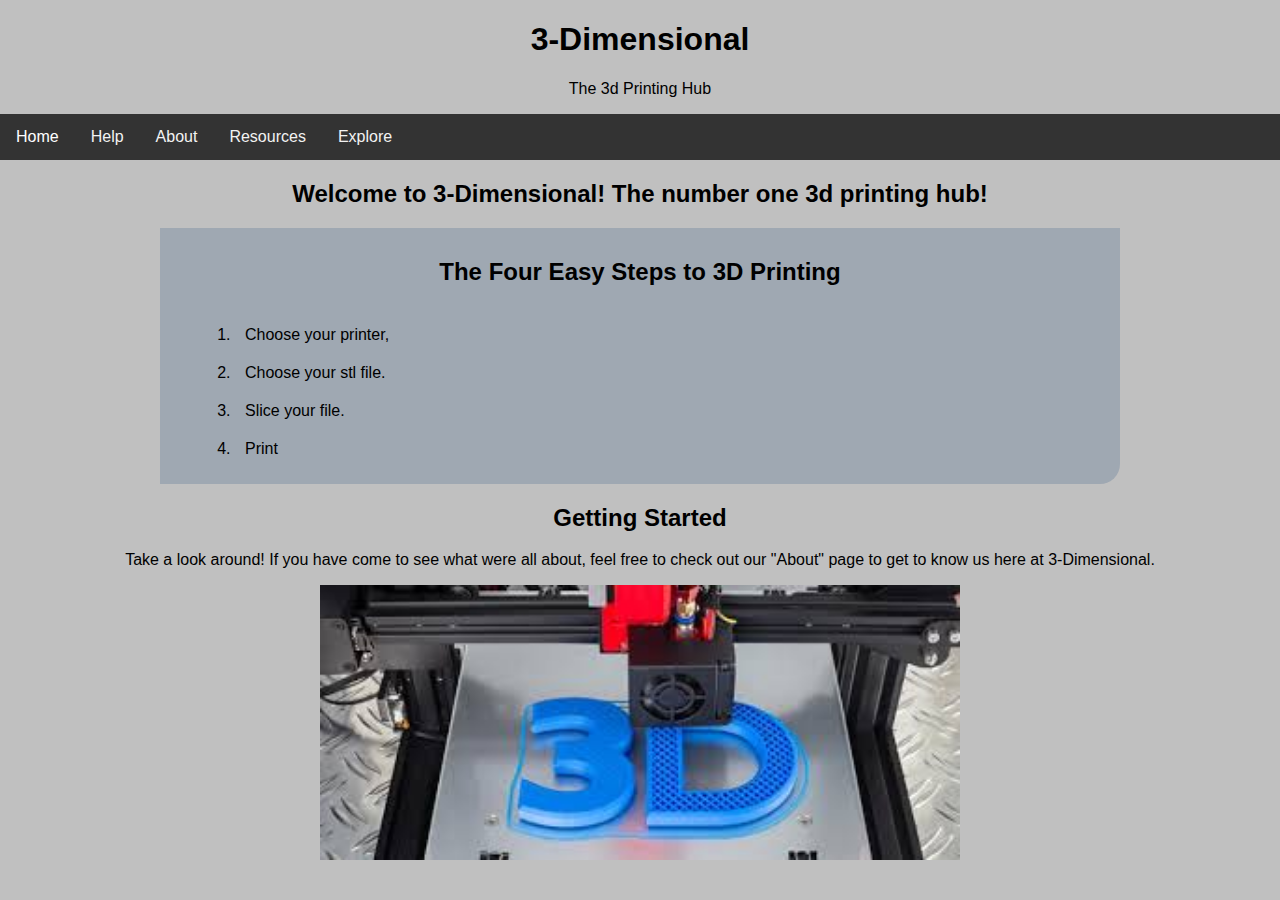
<file: index.html>
<!--
    Author: Brody Richardson
    Date: 11/18/2022
-->
<!DOCTYPE html>
<html>
    
    <meta charset="utf-8">
    <link rel="Stylesheet" href="styles.css">
    
<body>
    
    <h1>3-Dimensional</h1>
    <p>The 3d Printing Hub</p>

    <div class="topnav">
        <a class="active" href="index.html">Home</a>
            <a href="help.html">Help</a>
            <a href="about.html">About</a>
            <a href="resources.html">Resources</a>
            <a href="explore.html">Explore</a>
    </div>
    <h2>Welcome to 3-Dimensional! The number one 3d printing hub!</h2>
    <article>
        <h2>The Four Easy Steps to 3D Printing</h2>
          <script>
              
              document.write("<ol>")
              document.write("<li>Choose your printer,</li>")
              document.write("<li>Choose your stl file.</li>")
              document.write("<li>Slice your file.</li>")
              document.write("<li>Print</li>")
              document.write("</ol>")
          </script>
     </article>
     <h2>Getting Started</h2>
     <p>Take a look around! If you have come to see what were all about, feel free to check out our "About" page to get to know us here at 3-Dimensional. </p>
     <img src="3d Printers.jpg" alt="3DPrinter" class="center">
</file>
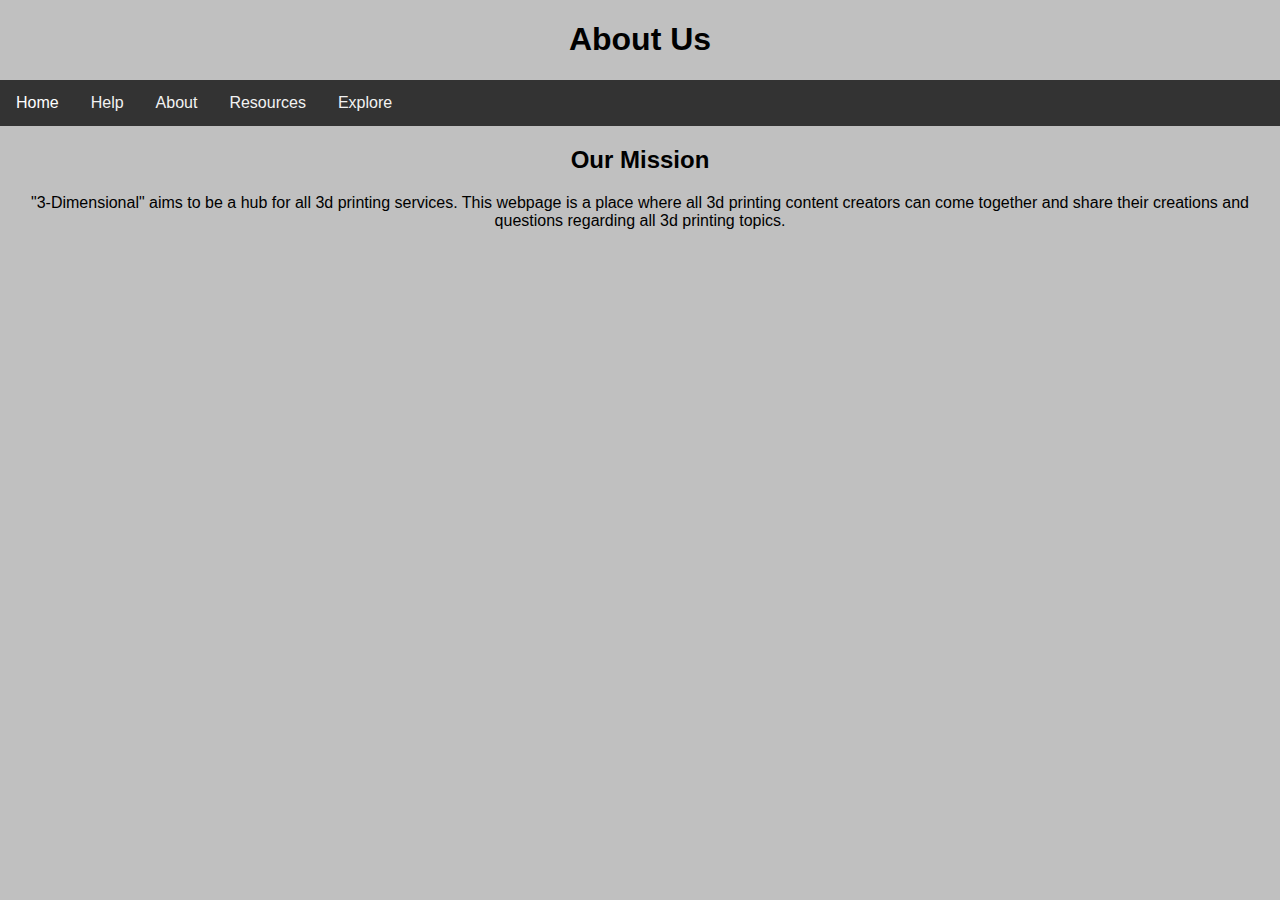
<file: about.html>
<!--
    Author: Brody Richardson
    Course: CISP 220
    Date: 11/18/2022
-->

<!DOCTYPE html>
<html lang="en">
        <meta charset="utf-8">
        <link rel="Stylesheet" href="styles.css">

    <head>
    </head>

    <body>

        <title>About</title>
        <h1>About Us</h1>

        <div class="topnav">
            <a class="active" href="index.html">Home</a>
            <a href="help.html">Help</a>
            <a href="about.html">About</a>
            <a href="resources.html">Resources</a>
            <a href="explore.html">Explore</a>
        </div>

        <h2>Our Mission</h2>
        <p>"3-Dimensional" aims to be a hub for all 3d printing services. This webpage is a place where all 3d printing content creators can come together and share their creations and questions regarding all 3d printing topics.
        </p>
    </body>
</html>
</file>
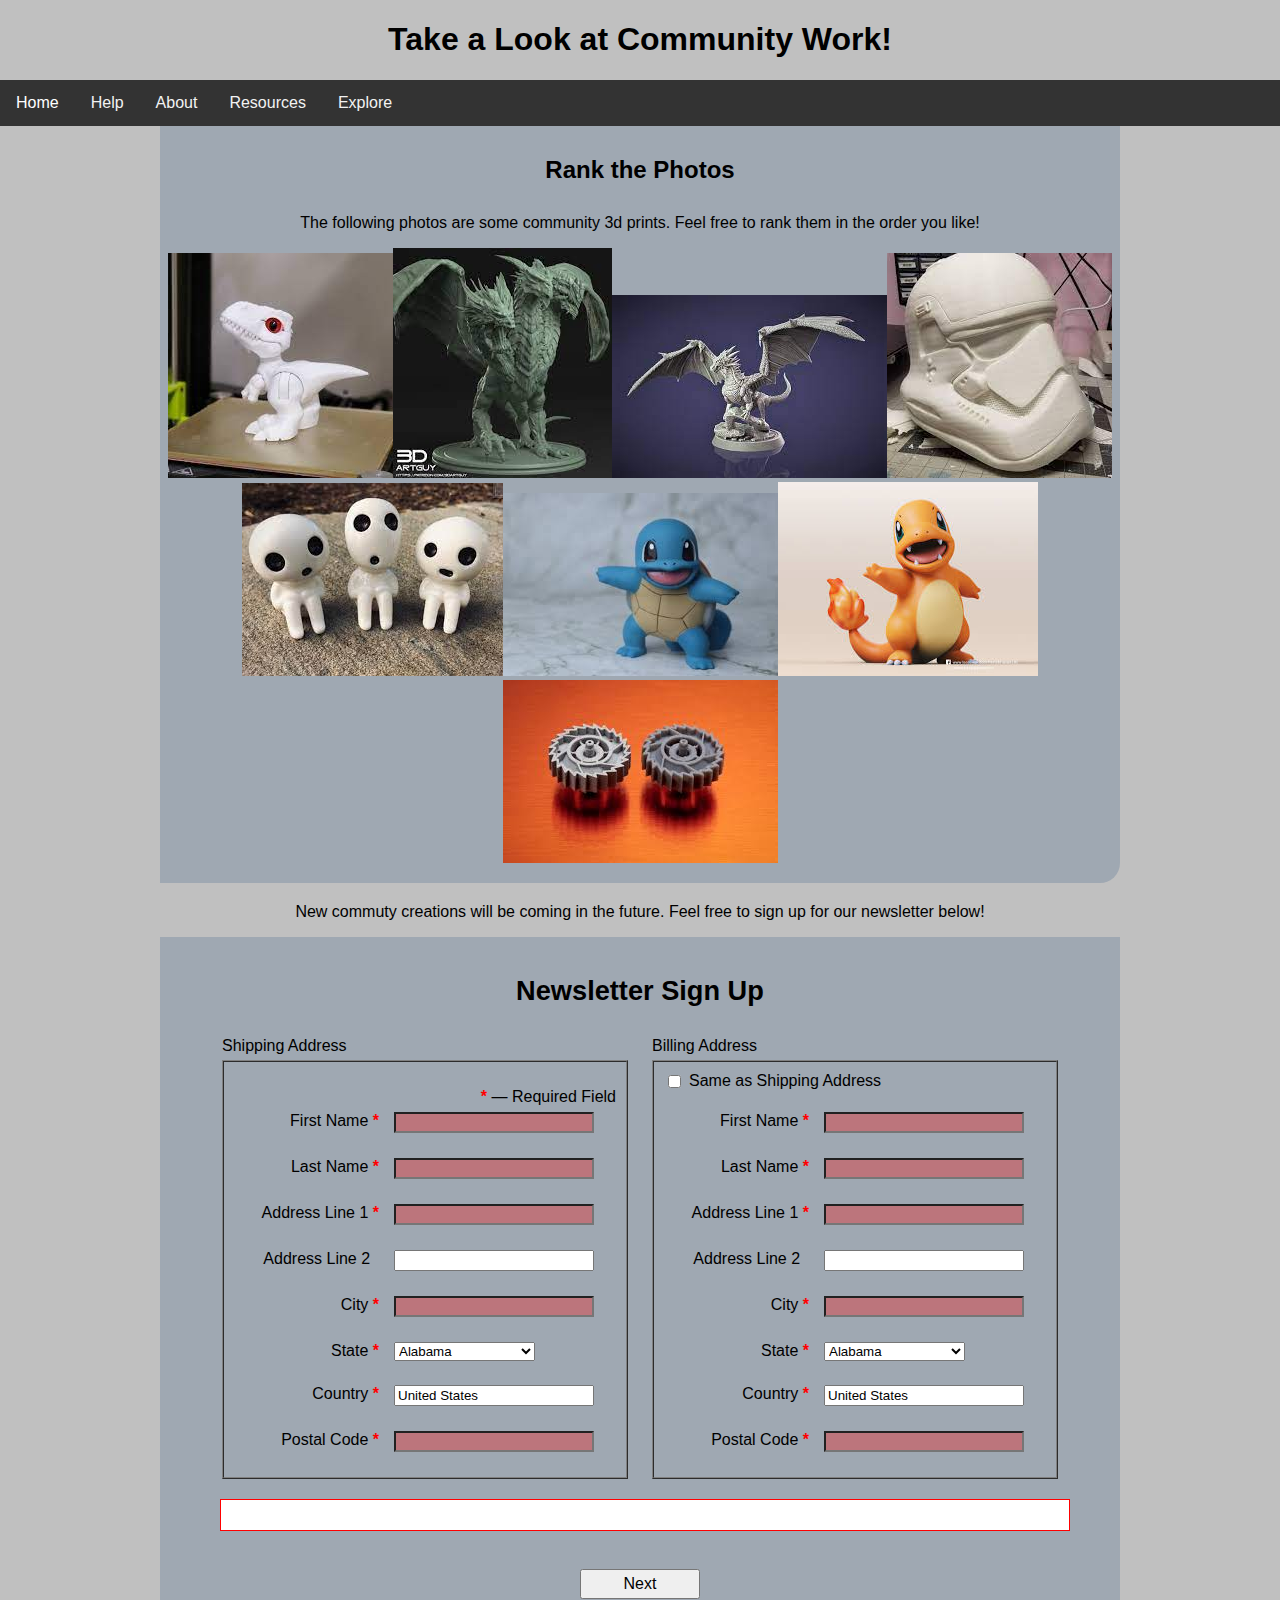
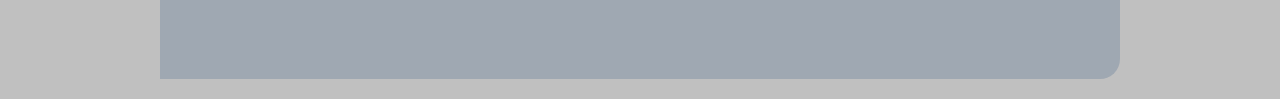
<file: explore.html>
<!DOCTYPE html>
<html lang="en">

        <meta charset="utf-8">
        <link rel="Stylesheet" href="styles.css">
        <script type="text/javascript" src="explore.js" defer></script>

    <body>

        <title>Explore</title>
        <h1>Take a Look at Community Work!</h1>

        <div class="topnav">
            <a class="active" href="index.html">Home</a>
            <a href="help.html">Help</a>
            <a href="about.html">About</a>
            <a href="resources.html">Resources</a>
            <a href="explore.html">Explore</a>
        </div>
        <article>
            <h2>Rank the Photos</h2>
            
            <div id="container">
               <div id="instructions">
                  <p>The following photos are some community 3d prints. Feel free to rank them in the order you like! </p>
                  <p id="photo_bucket">
                     <img src="Dinosaur.jpg" alt="" /><img src="Dragon.jpg" alt="" /><img src="Dragonstatue.jpg" alt="" /><img src="Stormtrooper.jpg" alt="" />
                     <img src="People.jpg" alt="" /><img src="Squirtle.jpg" alt="" /><img src="Charmander.jpg" alt="" /><img src ="Spinner.jpg" alt="" />
               </div>
      
               <div id="photorank">
                  <ol id="photo_list">
                  </ol>
               </div>
      
            </div>
         </article>
         <p>New commuty creations will be coming in the future. Feel free to sign up for our newsletter below!</p>

         <article class="newsletter">
            <h1>Newsletter Sign Up</h1>
            <form id="billShip" name="billShip" method="get" action="formsubmit.html">
               <section>
                  <legend>Shipping Address</legend>
                  <fieldset id="shipping">
                     
                     <p><span>*</span> &mdash; Required Field</p>
                     <label for="firstnameShip">First Name <span>*</span></label>
                     <input type="text" required id="firstnameShip" name="firstnameShip" />
                     
                     <label for="lastnameShip">Last Name <span>*</span></label>
                     <input type="text" required id="lastnameShip" name="lastnameShip"  />
                     
                     <label for="address1Ship">Address Line 1 <span>*</span></label>
                     <input type="text" required id="address1Ship" name="address1Ship"   />
                     
                     <label for="address2Ship">Address Line 2 <span>&nbsp;</span></label>
                     <input type="text" id="address2Ship" name="address2Ship"   />
                     
                     <label for="cityShip">City <span>*</span></label>
                     <input type="text" required id="cityShip" name="cityShip"   />   
                     
                     <label for="stateShip">State <span>*</span></label>
                     <select id="stateShip" name="stateShip">
                        <option value="AL">Alabama</option>
                        <option value="AK">Alaska</option>
                        <option value="AZ">Arizona</option>
                        <option value="AR">Arkansas</option>
                        <option value="CA">California</option>
                        <option value="CO">Colorado</option>
                        <option value="CT">Connecticut</option>
                        <option value="DE">Delaware</option>
                        <option value="DC">District Of Columbia</option>
                        <option value="FL">Florida</option>
                        <option value="GA">Georgia</option>
                        <option value="HI">Hawaii</option>
                        <option value="ID">Idaho</option>
                        <option value="IL">Illinois</option>
                        <option value="IN">Indiana</option>
                        <option value="IA">Iowa</option>
                        <option value="KS">Kansas</option>
                        <option value="KY">Kentucky</option>
                        <option value="LA">Louisiana</option>
                        <option value="ME">Maine</option>
                        <option value="MD">Maryland</option>
                        <option value="MA">Massachusetts</option>
                        <option value="MI">Michigan</option>
                        <option value="MN">Minnesota</option>
                        <option value="MS">Mississippi</option>
                        <option value="MO">Missouri</option>
                        <option value="MT">Montana</option>
                        <option value="NE">Nebraska</option>
                        <option value="NV">Nevada</option>
                        <option value="NH">New Hampshire</option>
                        <option value="NJ">New Jersey</option>
                        <option value="NM">New Mexico</option>
                        <option value="NY">New York</option>
                        <option value="NC">North Carolina</option>
                        <option value="ND">North Dakota</option>
                        <option value="OH">Ohio</option>
                        <option value="OK">Oklahoma</option>
                        <option value="OR">Oregon</option>
                        <option value="PA">Pennsylvania</option>
                        <option value="RI">Rhode Island</option>
                        <option value="SC">South Carolina</option>
                        <option value="SD">South Dakota</option>
                        <option value="TN">Tennessee</option>
                        <option value="TX">Texas</option>
                        <option value="UT">Utah</option>
                        <option value="VT">Vermont</option>
                        <option value="VA">Virginia</option>
                        <option value="WA">Washington</option>
                        <option value="WV">West Virginia</option>
                        <option value="WI">Wisconsin</option>
                        <option value="WY">Wyoming</option>
                     </select>				               
      
                     <label for="countryShip">Country <span>*</span></label>
                     <input type="text" required id="countryShip" name="countryShip" value="United States" />  
       
                     <label for="codeShip">Postal Code <span>*</span></label>
                     <input type="text" required id="codeShip" name="codeShip" />                
                  </fieldset>
               </section>
               
               <section>
                  <legend>Billing Address</legend>
                  <fieldset id="billing">
                     
                     <input type="checkbox" name="useShip" id="useShip" />
                     <label id="cbLabel" for="useShip">Same as Shipping Address</label>
                     
                     <label for="firstnameBill">First Name <span>*</span></label>
                     <input type="text" required id="firstnameBill" name="firstnameBill"   />
                     
                     <label for="lastnameBill">Last Name <span>*</span></label>
                     <input type="text" required id="lastnameBill" name="lastnameBill"   />
                     
                     <label for="address1Bill">Address Line 1 <span>*</span></label>
                     <input type="text" required id="address1Bill" name="address1Bill" />
                     
                     <label for="address2Bill">Address Line 2 <span>&nbsp;</span></label>
                     <input type="text" id="address2Bill" name="address2Bill"   />
                     
                     <label for="cityBill">City <span>*</span></label>
                     <input type="text" required id="cityBill" name="cityBill"/>   
                     
                     <label for="stateBill">State <span>*</span></label>
                     <select id="stateBill" name="stateBill">
                        <option value="AL">Alabama</option>
                        <option value="AK">Alaska</option>
                        <option value="AZ">Arizona</option>
                        <option value="AR">Arkansas</option>
                        <option value="CA">California</option>
                        <option value="CO">Colorado</option>
                        <option value="CT">Connecticut</option>
                        <option value="DE">Delaware</option>
                        <option value="DC">District Of Columbia</option>
                        <option value="FL">Florida</option>
                        <option value="GA">Georgia</option>
                        <option value="HI">Hawaii</option>
                        <option value="ID">Idaho</option>
                        <option value="IL">Illinois</option>
                        <option value="IN">Indiana</option>
                        <option value="IA">Iowa</option>
                        <option value="KS">Kansas</option>
                        <option value="KY">Kentucky</option>
                        <option value="LA">Louisiana</option>
                        <option value="ME">Maine</option>
                        <option value="MD">Maryland</option>
                        <option value="MA">Massachusetts</option>
                        <option value="MI">Michigan</option>
                        <option value="MN">Minnesota</option>
                        <option value="MS">Mississippi</option>
                        <option value="MO">Missouri</option>
                        <option value="MT">Montana</option>
                        <option value="NE">Nebraska</option>
                        <option value="NV">Nevada</option>
                        <option value="NH">New Hampshire</option>
                        <option value="NJ">New Jersey</option>
                        <option value="NM">New Mexico</option>
                        <option value="NY">New York</option>
                        <option value="NC">North Carolina</option>
                        <option value="ND">North Dakota</option>
                        <option value="OH">Ohio</option>
                        <option value="OK">Oklahoma</option>
                        <option value="OR">Oregon</option>
                        <option value="PA">Pennsylvania</option>
                        <option value="RI">Rhode Island</option>
                        <option value="SC">South Carolina</option>
                        <option value="SD">South Dakota</option>
                        <option value="TN">Tennessee</option>
                        <option value="TX">Texas</option>
                        <option value="UT">Utah</option>
                        <option value="VT">Vermont</option>
                        <option value="VA">Virginia</option>
                        <option value="WA">Washington</option>
                        <option value="WV">West Virginia</option>
                        <option value="WI">Wisconsin</option>
                        <option value="WY">Wyoming</option>
                     </select>				               
      
                     <label for="countryBill">Country <span>*</span></label>
                     <input type="text" required id="countryBill" name="countryBill" value="United States"  />  
       
                     <label for="codeBill">Postal Code <span>*</span></label>
                     <input type="text" required id="codeBill" name="codeBill" />                
                  </fieldset>
               </section>
               
               <p id="errorBox"></p>
               <input type="submit" value="Next" />      
            </form>
         </article>    
    </body>

    
    </html>
</file>
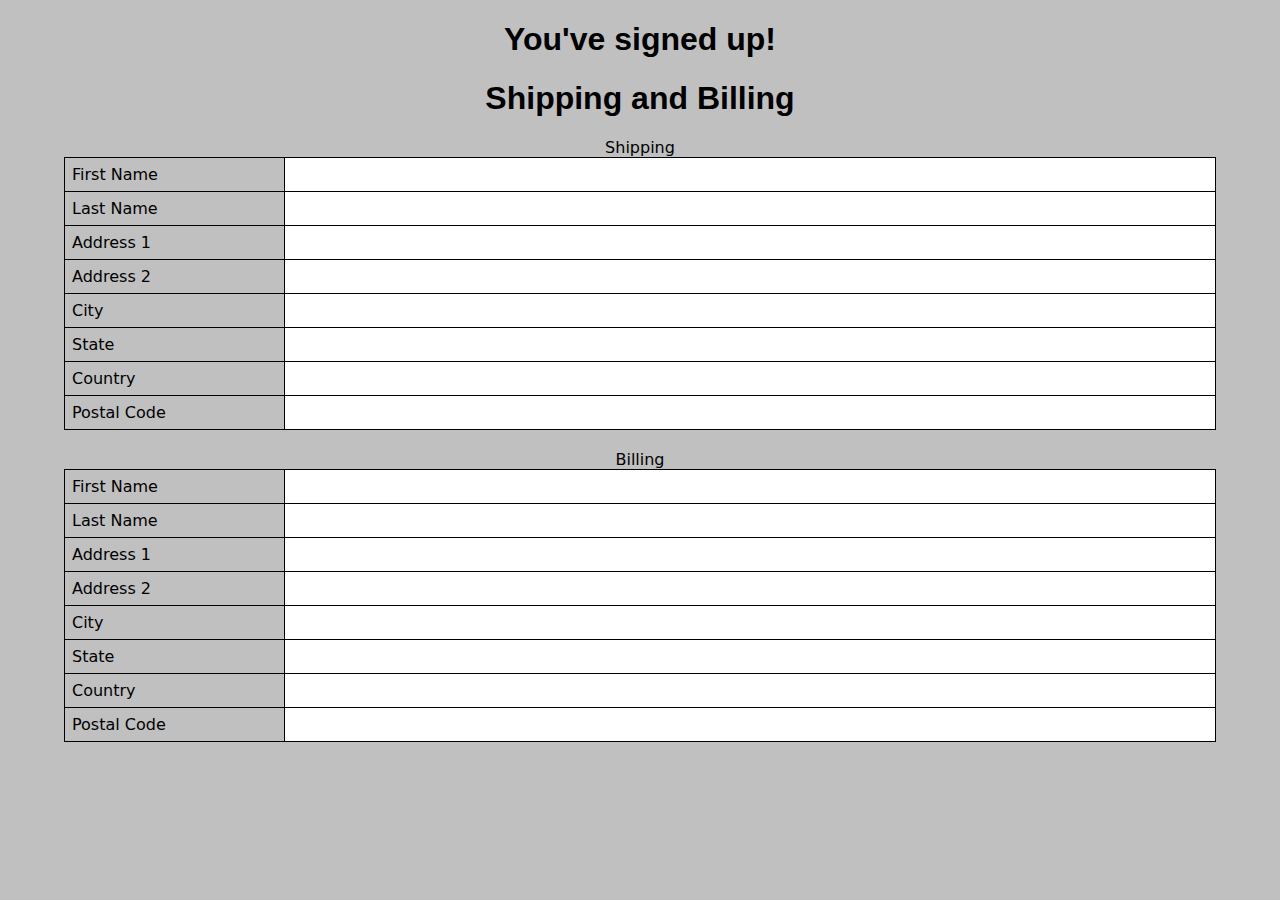
<file: formsubmit.html>
<!DOCTYPE html>
<html>
<head>
   <meta charset="utf-8" />
   <meta name="viewport" content="width=device-width,initial-scale=1.0">
   <title>Hands-on Project 6-3</title>
   <link rel="stylesheet" href="styles.css" />
   <script>
      window.addEventListener("load", function(){   
         // Retrieve the field/value pairs from the URL
         var formData = location.search.slice(1);
         formData = formData.replace(/\+/g," ");
         formData = decodeURIComponent(formData);
         let formFields = formData.split(/[&=]/g);

         // Write the field values to the account table
         document.getElementById("firstnameShip").textContent = formFields[1]; 
         document.getElementById("lastnameShip").textContent = formFields[3]; 
         document.getElementById("address1Ship").textContent = formFields[5]; 
         document.getElementById("address2Ship").textContent = formFields[7];
         document.getElementById("cityShip").textContent = formFields[9];  
         document.getElementById("stateShip").textContent = formFields[11];   
         document.getElementById("countryShip").textContent = formFields[13];   
         document.getElementById("codeShip").textContent = formFields[15];      
         document.getElementById("firstnameBill").textContent = formFields[19]; 
         document.getElementById("lastnameBill").textContent = formFields[21]; 
         document.getElementById("address1Bill").textContent = formFields[23]; 
         document.getElementById("address2Bill").textContent = formFields[25];
         document.getElementById("cityBill").textContent = formFields[27];  
         document.getElementById("stateBill").textContent = formFields[29];   
         document.getElementById("countryBill").textContent = formFields[31];   
         document.getElementById("codeBill").textContent = formFields[33];          
      } );   
   </script>
</head>

<body>
   <header>
      <h1>
         You've signed up!
      </h1>
   </header>

   <section>
      <h1>Shipping and Billing</h1>
      <table id="shipping">
         <caption>Shipping</caption>
         <tr>
            <td>First Name</td>
            <td><span id="firstnameShip"></span></td>
         </tr>
         <tr>
            <td>Last Name</td>
            <td><span id="lastnameShip"></span></td>
         </tr> 
         <tr>
            <td>Address 1</td>
            <td><span id="address1Ship"></span></td>
         </tr>
         <tr>
            <td>Address 2</td>
            <td><span id="address2Ship"></span></td>
         </tr> 
         <tr>
            <td>City</td>
            <td><span id="cityShip"></span></td>
         </tr> 
         <tr>
            <td>State</td>
            <td><span id="stateShip"></span></td>
         </tr>  
         <tr>
            <td>Country</td>
            <td><span id="countryShip"></span></td>
         </tr>   
         <tr>
            <td>Postal Code</td>
            <td><span id="codeShip"></span></td>
         </tr>          
      </table>
      
      <table id="billing">
         <caption>Billing</caption>
         <tr>
            <td>First Name</td>
            <td><span id="firstnameBill"></span></td>
         </tr>
         <tr>
            <td>Last Name</td>
            <td><span id="lastnameBill"></span></td>
         </tr> 
         <tr>
            <td>Address 1</td>
            <td><span id="address1Bill"></span></td>
         </tr>
         <tr>
            <td>Address 2</td>
            <td><span id="address2Bill"></span></td>
         </tr> 
         <tr>
            <td>City</td>
            <td><span id="cityBill"></span></td>
         </tr> 
         <tr>
            <td>State</td>
            <td><span id="stateBill"></span></td>
         </tr>  
         <tr>
            <td>Country</td>
            <td><span id="countryBill"></span></td>
         </tr>   
         <tr>
            <td>Postal Code</td>
            <td><span id="codeBill"></span></td>
         </tr>          
      </table>      
   </section>
</body>
</html>
</file>
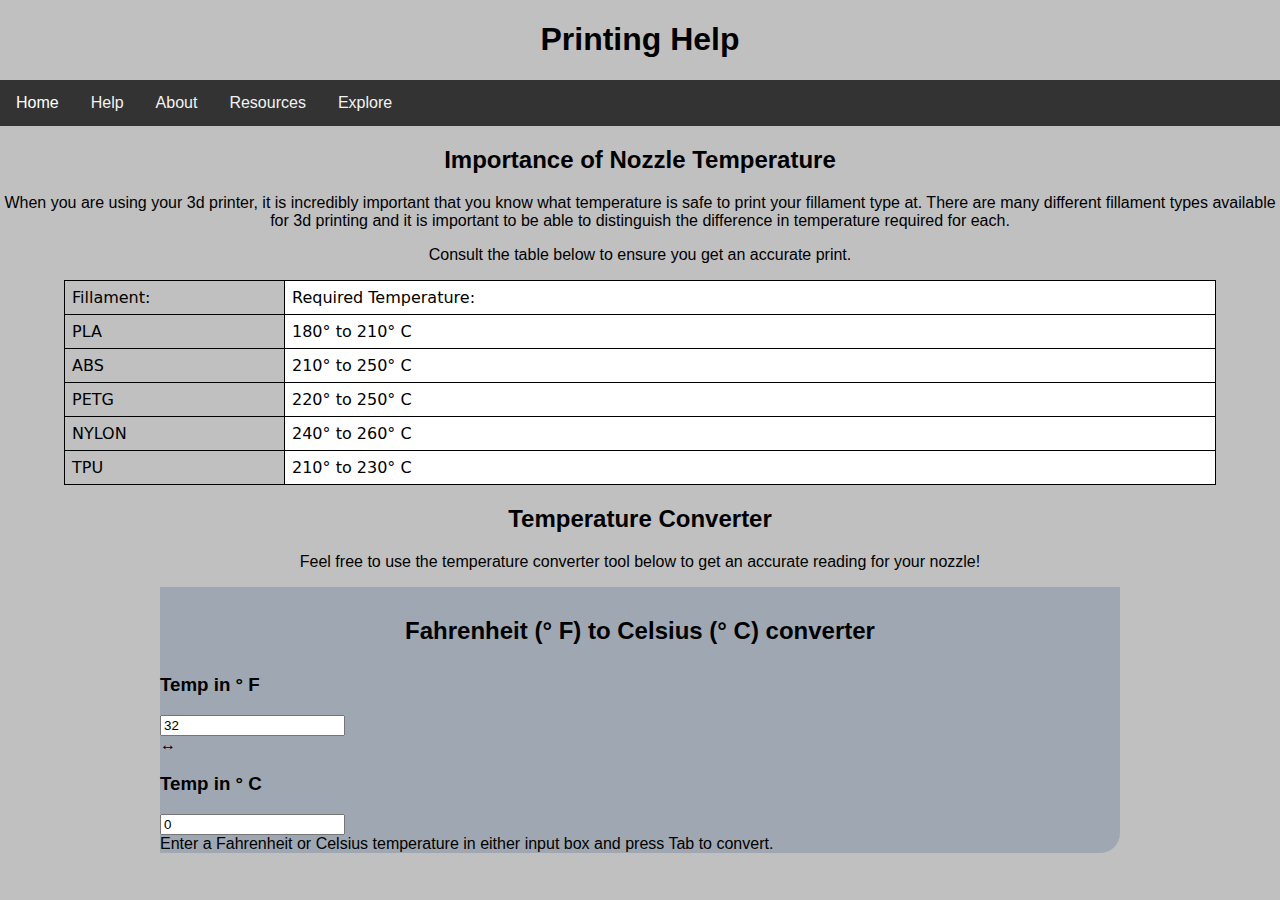
<file: help.html>
<!--
    Author: Brody Richardson
    Course: CISP 220
    Date: 11/18/2022
-->
<!DOCTYPE html>
<html lang="en">

        <meta charset="utf-8">
        <link rel="Stylesheet" href="styles.css">
        <script type="text/javascript" src="help.js" defer></script>

    <body>

        <title>Help</title>
        <h1>Printing Help</h1>

        <div class="topnav">
            <a class="active" href="index.html">Home</a>
            <a href="help.html">Help</a>
            <a href="about.html">About</a>
            <a href="resources.html">Resources</a>
            <a href="explore.html">Explore</a>
        </div>
        
        <h2>Importance of Nozzle Temperature</h2>
        <p>When you are using your 3d printer, it is incredibly important that you know what temperature is safe to print your fillament type at. There are many different fillament types available for 3d printing and it is important to be able to distinguish the difference in temperature required for each.</p>
        <p>Consult the table below to ensure you get an accurate print.</p>
        <table>
            <tr>
                <td>Fillament:</td>
                <td>Required Temperature:</td>
            </tr>
            <tr>
                <td>PLA</td>
                <td>180° to 210° C</td>
            </tr>
            <tr>
                <td>ABS</td>
                <td>210° to 250° C</td>
            </tr>
            <tr>
                <td>PETG</td>
                <td>220° to 250° C</td>
            </tr>
            <tr>
                <td>NYLON</td>
                <td>240° to 260° C</td>
            </tr>
            <tr>
                <td>TPU</td>
                <td>210° to 230° C</td>
            </tr>
        </table>

        <h2>Temperature Converter</h2>
        <p>Feel free to use the temperature converter tool below to get an accurate reading for your nozzle!</p>

        <article>
            <h2>Fahrenheit (&#176; F) to Celsius (&#176; C) converter</h2>
            <form>
               <div>
                  <h3>Temp in &#176; F</h3>
                  <input type="number" id="fValue" value="32" />
               </div>
               <div id="arrow">&harr;</div>
               <div>
                  <h3>Temp in &#176; C</h3>
                  <input type="number" id="cValue" value="0" />            
               </div>
           </form>
           <footer>
              Enter a Fahrenheit or Celsius temperature in either input box and press Tab to convert.
           </footer>
         </article>

    </body>

    
</html>
</file>
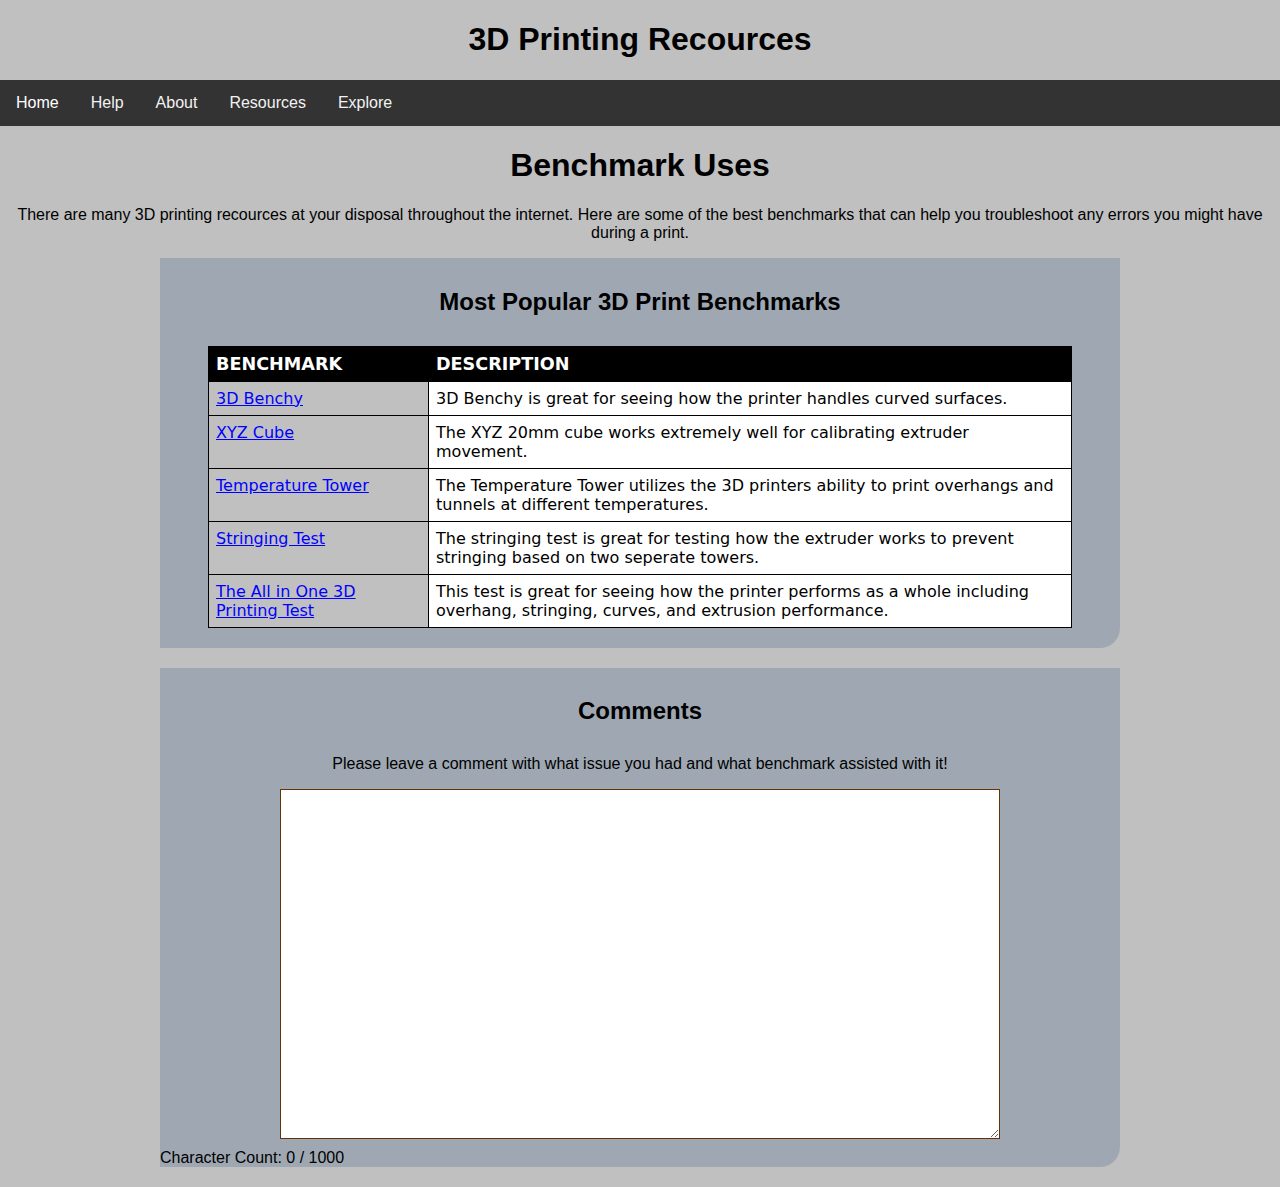
<file: resources.html>
<!--
    Author: Brody Richardson
    Course: CISP 220
    Date: 11/18/2022
-->

<!DOCTYPE html>
<html>
  <head>
    <meta charset="utf-8" />
    <meta name="viewport" content="width=device-width,initial-scale=1.0" />
    <title>Recources</title>
    <link rel="stylesheet" href="styles.css" />
  </head>

  <body>
    <header>
      <h1>3D Printing Recources</h1>
    </header>
    

    <div class="topnav">
      <a class="active" href="index.html">Home</a>
      <a href="help.html">Help</a>
      <a href="about.html">About</a>
      <a href="resources.html">Resources</a>
      <a href="explore.html">Explore</a>
    </div>

    <h1>Benchmark Uses</h1>
    <p>There are many 3D printing recources at your disposal throughout the internet. Here are some of the best benchmarks that can help you troubleshoot any errors you might have during a print. </p>
    <article>
      <h2>Most Popular 3D Print Benchmarks</h2>
      <div id="movieList">
        <table>
          <thead>
            <th>Benchmark</th>
            <th>Description</th>
          </thead>
          <tbody></tbody>
        </table>
      </div>
    </article>
    
    <article>
        <h2>Comments</h2>
        <p>Please leave a comment with what issue you had and what benchmark assisted with it!</p>
  
        <textarea id="comment" rows="" cols=""></textarea>
  
        <div id="countLabel">
          Character Count: <span id="countValue">0</span> /
          <span id="limit">1000</span>
        </div>
  
        <div id="warningBox"></div>
      </article>

  </body>
  <script src="resources.js"></script>
</html>
</file>
<file: styles.css>
/**
    Author: Brody Richardson
    Course: CISP 220
    Date: 11/18/2022
*/
/* apply a natural box layout model to all elements */
* {
    -moz-box-sizing: border-box;
    -webkit-box-sizing: border-box;
    box-sizing: border-box;
 }
html {
    background-color: #c0c0c0;
}
body {
    margin: 0;
    font-family: Arial, Helvetica, sans-serif;
}
/* Table Syles */
table {
    border-collapse: collapse;
    border: 1px solid black;
    width: 90%;
    font-family: Segoe, "Segoe UI", "DejaVu Sans", "Trebuchet MS", Verdana, "sans-serif";
    margin: 0 auto 20px;
 }
 
 th, td {
    border: 1px solid black;
    padding: 7px;
    vertical-align: top;
 }
 
 td {
    background-color: white;
    text-align: left;
 }
 
 td a {
    color: blue;
 }
 
 th {
    background-color: black;
    color: white;
    text-transform: uppercase;
    font-size: 1.1em;
 }
 
 tr td:nth-of-type(1) {
    width: 220px;
    background-color: #c0c0c0;
 }
 
 tr td:nth-of-type(3) {
    text-align: right;
 }
 
h1 {
    text-align:center;

}
h2 {
    text-align: center;
}
p {
    text-align: center;
}
.topnav {
    text-align: center;
    background-color: #333;
    overflow: hidden;
}

.topnav a {
    float: left;
    color: #f2f2f2;
    text-align: center;
    padding: 14px 16px;
    text-decoration: none;
    font-size: 17px0;
}

.topnav a hover {
    background-color: #ddd;
    color: black;
}

.topnav a.active {
    background-color: E#04AA6D;
    color: white;
}

article {
    align-content: center;
    width: 960px;
    text-align: left;
    background: #9fa8b2;
    -webkit-border-bottom-right-radius: 20px;
    -moz-border-radius-bottomright: 20px;
    border-bottom-right-radius: 20px;
    margin: 0 auto 20px;
 }
 
 article h2 {
    align-content: center;
    text-align: center;
    font-weight: bold;
    font-size: 24px;
    padding: 10px;
 }
 
 article ol li {
    align-content: center;
    padding: 10px;
    margin-left: 35px;
    list-style-type: decimal;
 }
 article textarea#comment {
    display: block;
    width: 75%; 
    margin: 10px auto;
    height: 350px; 
    padding: 15px; 
    text-align: left;
    font-size: 1.3em;
    border: 1px solid rgb(102, 51, 0);
 }

.center {
    display: block;
    margin-left: auto;
    margin-right: auto;
    width: 50%;
}

.newsletter {
    padding: 20px 50px 60px;
}
.newsletter h1 {
    font-size: 1.7em;
   margin-bottom: 20px;
}

.newsletter form#billShip {
    display: flex;
    flex-flow: row wrap;
 }
 
 .newsletter form#billShip section {
    flex: 1;
    margin: 10px;
 }
 
 .newsletter input#useShip {
    position: absolute;
    top: 10px;
    left: 10px;
 }
 
 .newsletter label#cbLabel {
    position: absolute;
    top: 10px;
    left: 35px;
    width: 250px;
    float: none;
    clear: none;
    display: block;
    text-align: left;
 }
 .newsletter fieldset {
    border: 2px ridge rgb(128, 128, 128);
    padding: 50px 5px 0px;
    position: relative;
    margin-top: 5px;
 }
 
 .newsletter fieldset span {
    color: red;
    font-weight: bold;
 }
 
 .newsletter fieldset label {
    display: block;
    float: left;
    clear: left;
    width: 150px;
    text-align: right;
    margin: 0 15px 25px 0;
 }
 
 .newsletter fieldset p {
    position: absolute;
    top: 10px;
    right: 10px;
    
 }
 
 .newsletter fieldset input[type="text"] {
    float: left;
    width: 200px;
    margin: 0 0 25px 0;
 }
 
 .newsletter input[type="submit"] {
    display: block;
    width: 120px;
    height: 30px;
    font-size: 1em;
    margin: 20px auto;
    float: none;
    clear: none;
 }
 
 .newsletter p#errorBox {
    width: 100%;
    color: red;
    font-size: 1.1em;
    margin-left: 10px;
    margin-top: 10px;
    border: 1px solid red;
    background-color: white;
    padding: 15px;
    
    
 }
 .newsletter input[type="text"]:invalid {
    background-color: rgba(255, 0, 0, 0.3);
 }
 
 .newsletter section > h1 {
    font-size: 1.4em;
    margin: 20px 0 20px 30px;
 }
 
 .newsletter table {
    margin-left: 30px;
    border-collapse: collapse;
    width: 48%;
    float: left;
    margin-right: 1%;
 }
 
 .newsletter table td {
    border: 1px solid rgb(150,150,150);
    padding: 5px;
 }
 
 .newsletter table tr td:first-of-type {
    background-color: #E3E09B;
 }
</file>
